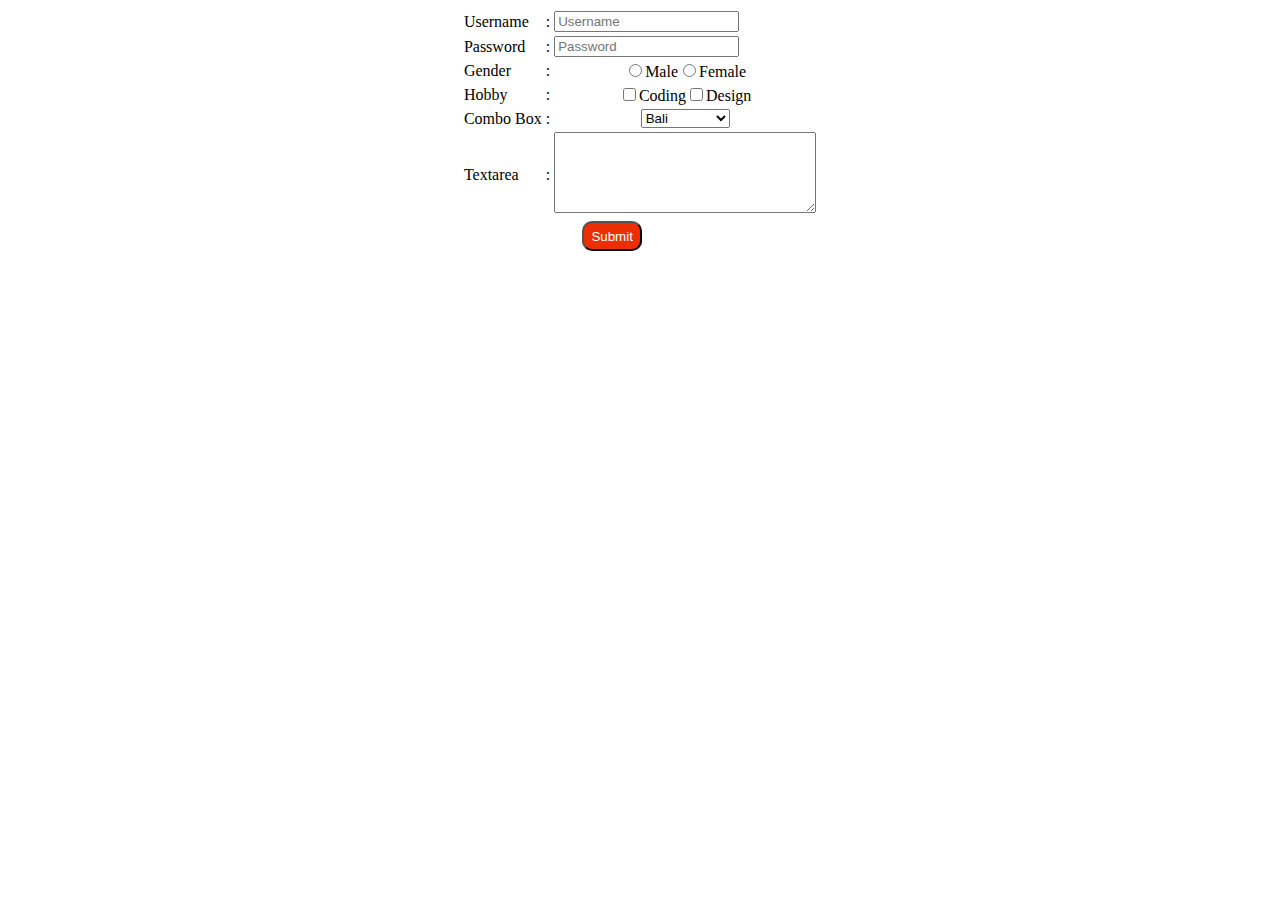
<file: Pertemuan4/index.html>
<!DOCTYPE html>
<html lang="en">
<head>
    <meta charset="UTF-8">
    <meta name="viewport" content="width=ta, initial-scale=1.0">
    <title>Document</title>
    <style>
        .tombol{
            color:white;
            background-color: rgb(236, 47, 0);
            width: 60px;
            height: 30px;
            border-radius: 10px;
            border: auto;
        }
    </style>
</head>
<body>
    <table align="center">
        <tr>
            <td>Username</td>
            <td>:</td>
            <td><input type="text" placeholder="Username"></td>
        </tr> 
        <tr>
            <td>Password</td>
            <td>:</td>
            <td><input type="password" placeholder="Password"></td>
        </tr>  
        <tr>
            <td>Gender</td>
            <td>:</td>
            <td align="center"><input type="radio">Male<input type="radio">Female</td>
        </tr>
        <tr>
            <td>Hobby</td>
            <td>:</td>
            <td align="center"><input type="checkbox">Coding<input type="checkbox">Design</td>
        </tr>   
        <tr>
            <td>Combo Box</td>
            <td>:</td>
            <td align="center">
                <select>
                    <option value="">Bali</option>
                    <option value="">Jawa</option>
                    <option value="">Sumatera</option>
                    <option value="">Sulawesi</option>
                    <option value="">Papua</option>
                    <option value="">Kalimantan</option>
                </select>
            </td>
        </tr>
        <tr>
            <td>Textarea</td>
            <td>:</td>
            <td align="center"><textarea name="" id="" cols="30" rows="5"></textarea></td>
        </tr>
        <tr>
            <td></td>
            <td></td>
            <td align="left">&nbsp;&nbsp;&nbsp;&nbsp;&nbsp;&nbsp;
                <input type="submit" class="tombol">
            </td>
        </tr>              
    </table>
</body>
</html>
</file>
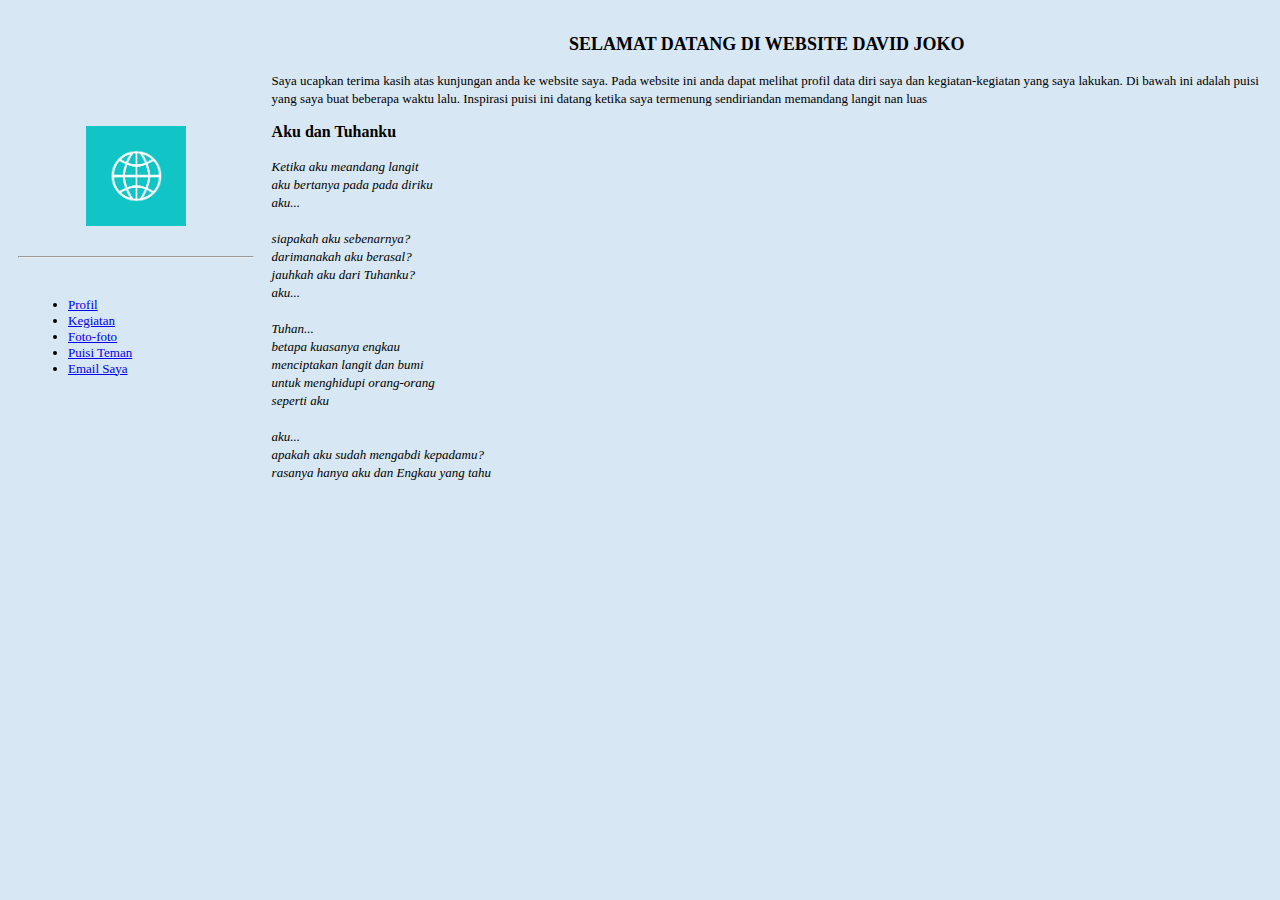
<file: Pertemuan5/index.html>
<!DOCTYPE html>
<html>
<head>
	<title>David Joko Website</title>
</head>
<body bgcolor="#D7E7F3">
<font face="verdana">
<table width="100%" cellpadding="8">
	<tr>
		<td width="20%">
			<!-- ini tabel foto -->
			<table width="100%" cellpadding="8" >
				<tr>
					<td align="center"><img  height="100"  src="image/logo.png"></td>
				</tr>
			</table>
			<p><hr></p> <!-- ini untuk memberi jarak -->
			<!-- ini tabel menu -->
			<table width="100%" cellpadding="8" >
				<tr>
					<td><font size="2">
						<ul>
							<li><a href="profil.html">Profil</a></li>
							<li><a href="kegiatan.html">Kegiatan</a></li>
							<li><a href="foto.html">Foto-foto</a></li>
							<li><a href="puisi.html">Puisi Teman</a></li>
							<li><a href="mailto: aryadisuputra20@gmail.com">Email Saya</a></li>
						</ul>
					</td>
				</tr>
			</table>
		</td>
		<!-- ini untuk kolom 2 tabel utama -->
		<td valign="top">
			<p align="center"><font size="4"><b>SELAMAT DATANG DI WEBSITE DAVID JOKO</b></font></p>
			<p><font size="2">Saya ucapkan terima kasih atas kunjungan anda ke website saya. Pada website ini anda dapat melihat profil data diri saya dan kegiatan-kegiatan yang saya lakukan. Di bawah ini adalah puisi yang saya buat beberapa waktu lalu. Inspirasi puisi ini datang ketika saya termenung sendiriandan memandang langit nan luas</font></p>
			<p><b>Aku dan Tuhanku</b></p>
			<p><font size="2">
				<i>Ketika aku meandang langit<br>
				aku bertanya pada pada diriku<br>
				aku...<br>
				<br>
				siapakah aku sebenarnya?<br>
				darimanakah aku berasal?<br>
				jauhkah aku dari Tuhanku?<br>
				aku...<br>
				<br>
				Tuhan...<br>
				betapa kuasanya engkau<br>
				menciptakan langit dan bumi<br>
				untuk menghidupi orang-orang<br>
				seperti aku<br>
				<br>
				aku...<br>
				apakah aku sudah mengabdi kepadamu?<br>
				rasanya hanya aku dan Engkau yang tahu<br>
				</i>
			</font></p>
		</td>
	</tr>
</table>
</body>
</html>
</file>
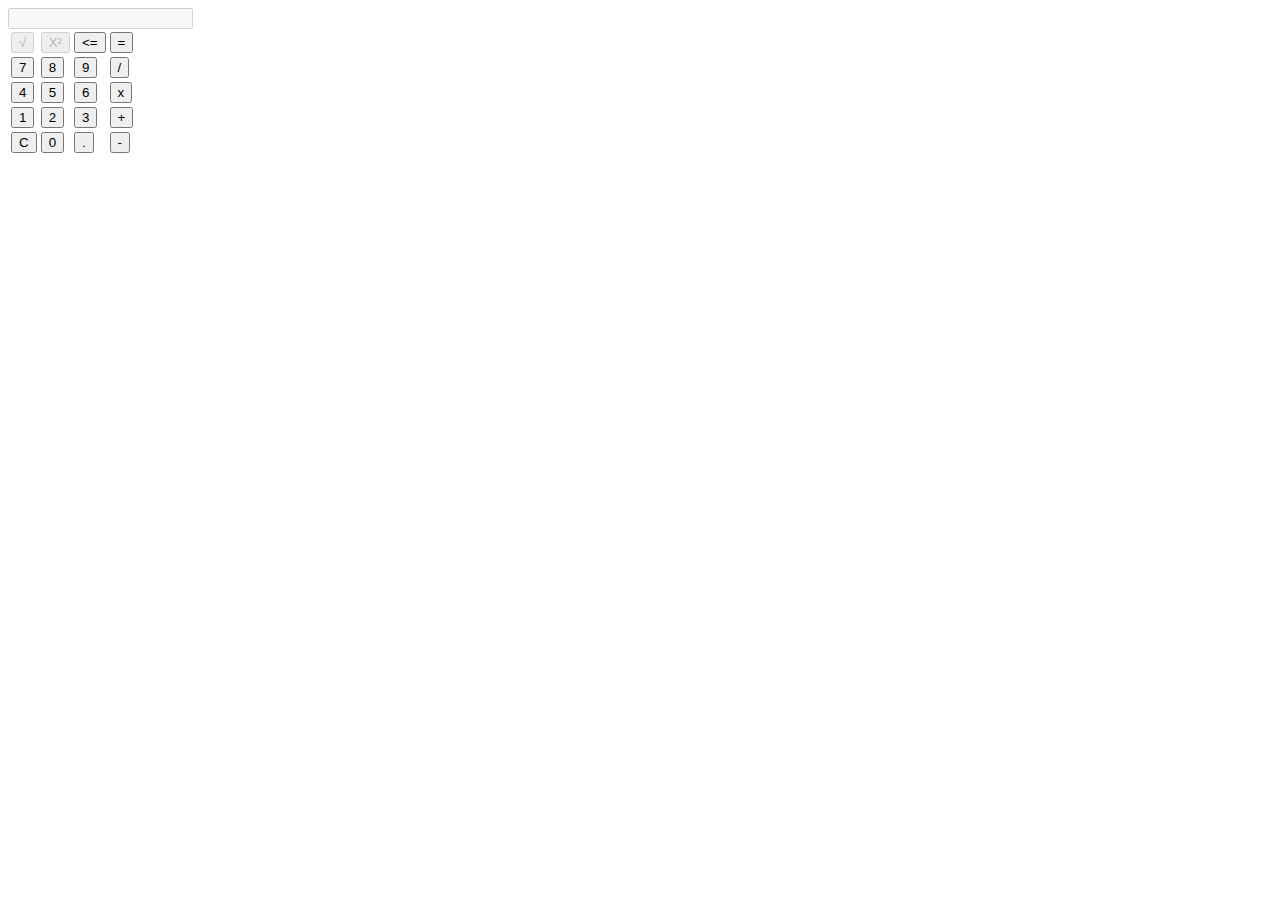
<file: Pertemuan7/index.html>
<!DOCTYPE html>
<html lang="en">
<head>
    <meta charset="UTF-8">
    <meta name="viewport" content="width=device-width, initial-scale=1.0">
    <title>Document</title>
</head>
<body>
    <div class="container">
        <form name="form-nilai">
            <input type="text" name="text-nilai" disabled>
        </form>
        <table>
            <tr>
                <td><input type="submit" class="tombol" value="√" onclick="SR('r')" id="r" disabled></td>
                <td><input type="submit" class="tombol" value="X²" onclick="SR('s')" id="s" disabled></td>
                <td><input type="submit" class="tombol" value="<=" onclick="back()"></td>
                <td><input type="submit" class="tombol" value="=" onclick="equalto()"></td>
            </tr>
            <tr>
                <td><input type="submit" class="tombol" value="7" onclick="buatangka(7)"></td>
                <td><input type="submit" class="tombol" value="8" onclick="buatangka(8)"></td>
                <td><input type="submit" class="tombol" value="9" onclick="buatangka(9)"></td>
                <td><input type="submit" class="tombol" value="/" onclick="buatoperator('/')"></td>
            </tr>
            <tr>
                <td><input type="submit" class="tombol" value="4" onclick="buatangka(4)"></td>
                <td><input type="submit" class="tombol" value="5" onclick="buatangka(5)"></td>
                <td><input type="submit" class="tombol" value="6" onclick="buatangka(6)"></td>
                <td><input type="submit" class="tombol" value="x" onclick="buatoperator('x')"></td>
            </tr>
            <tr>
                <td><input type="submit" class="tombol" value="1" onclick="buatangka(1)"></td>
                <td><input type="submit" class="tombol" value="2" onclick="buatangka(2)"></td>
                <td><input type="submit" class="tombol" value="3" onclick="buatangka(3)"></td>
                <td><input type="submit" class="tombol" value="+" onclick="buatoperator('+')"></td>
            </tr>
            <tr>
                <td><input type="submit" class="tombol" value="C" onclick="clean()"></td>
                <td><input type="submit" class="tombol" value="0"></td>
                <td><input type="submit" class="tombol" value="." onclick="buatdecimal()"></td>
                <td><input type="submit" class="tombol" value="-" onclick="buatoperator('-')"></td>
            </tr>
            
        </table>
    </div>
</body>
<script src="script.js"></script>
</html>
</file>
